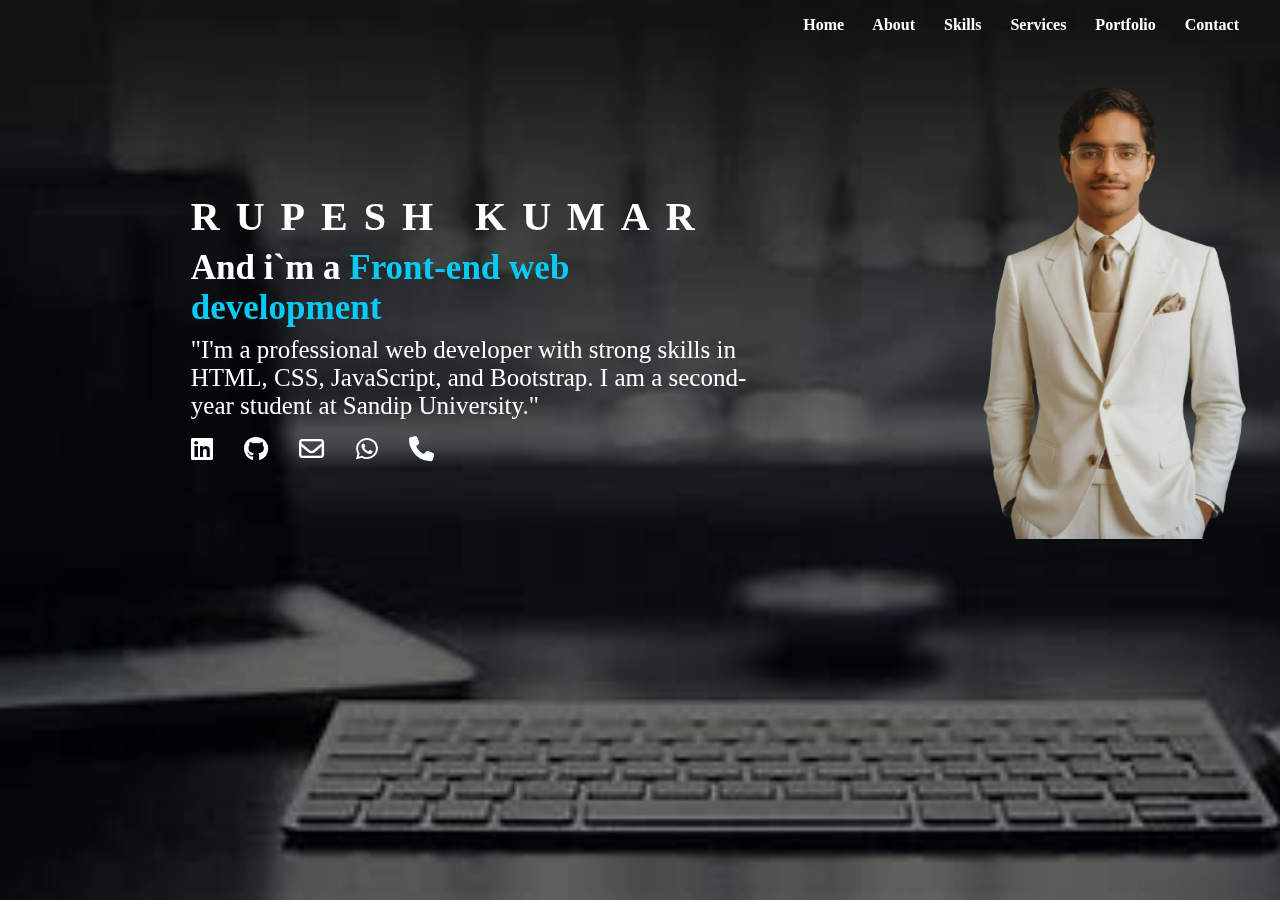
<file: index.html>
<!DOCTYPE html>
<html lang="en">
<head>
    <meta charset="UTF-8">
    <meta name="viewport" content="width=device-width, initial-scale=1.0">
    <link rel="stylesheet" href="https://cdnjs.cloudflare.com/ajax/libs/font-awesome/6.7.2/css/all.min.css" integrity="sha512-Evv84Mr4kqVGRNSgIGL/F/aIDqQb7xQ2vcrdIwxfjThSH8CSR7PBEakCr51Ck+w+/U6swU2Im1vVX0SVk9ABhg==" crossorigin="anonymous" referrerpolicy="no-referrer" />
    <link rel="icon" href="./assets/logo.png">
    <title>My Web Portfolio</title>
    <link rel="stylesheet" href="style.css">
    <link rel="preconnect" href="https://fonts.googleapis.com">
    <link rel="preconnect" href="https://fonts.gstatic.com" crossorigin>
</head>
<body>
    <div class="main1">
    <nav>
        <div class="nav_bar">
            <a href="index.html" class="menu-btn">Home</a>
            <a href="About.html" class="menu-btn">About</a>
            <a href="skills.html" class="menu-btn">Skills</a>
            <a href="Services.html" class="menu-btn">Services</a>
            <a href="Portfolio.html" class="menu-btn">Portfolio</a>
            <a href="Contact.html" class="menu-btn flex-align-right">Contact</a> 
        </div>  
    </nav>
    <main>
        <div class="data">
            <div class="about_us">
                <h1>RUPESH KUMAR</h1>
                <h2>And i`m a <p id="possition">Front-end web development</p></h2>
                <p>"I'm a professional web developer with strong skills in HTML, CSS, JavaScript, and Bootstrap. I am a second-year student at Sandip University."</p>
            </div>
            <div class="icons">
                <a href="https://shorturl.at/cqVPt"><i class="fa-brands fa-linkedin"></i></a>
                <a href="https://shorturl.at/LLQOQ"><i class="fa-brands fa-github"></i></a>
                <a href="mailto:Rupeshk92040@gmail.com>?subject=Saying%20hello%20from%20GFG"><i class="fa-regular fa-envelope"></i></a>
                <a href="https://l1nk.dev/rTWSh"><i class="fa-brands fa-whatsapp"></i></a>
                <a href="tel:8863942514"><i class="fa fa-phone" aria-hidden="true"></i></a>
            </div>
        </div>
        <div class="image">
            <img src="image.jpg">
        </div>
    </main>
    </div>
</body>
</file>
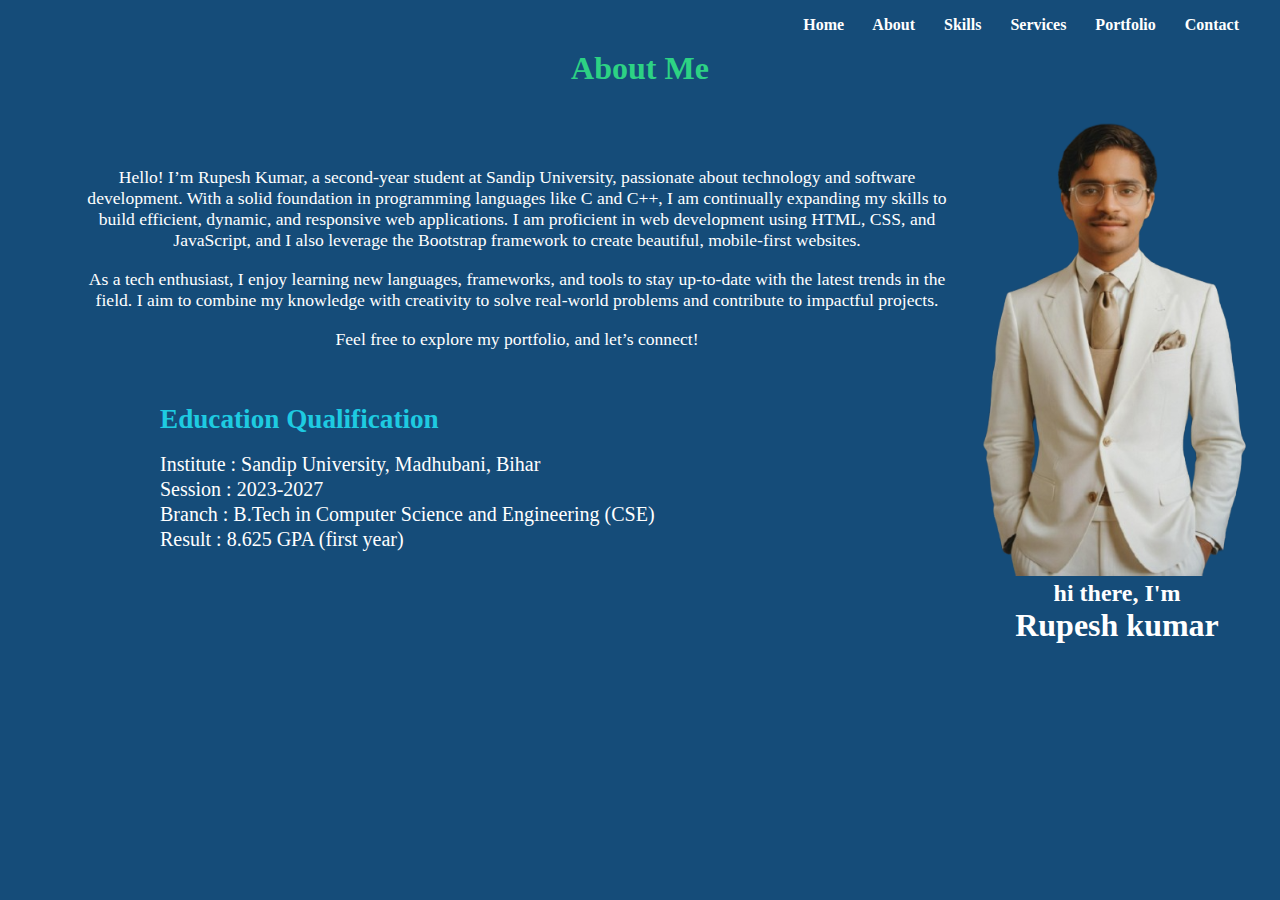
<file: About.html>
<!DOCTYPE html>
<html lang="en">
<head>
    <meta charset="UTF-8">
    <meta name="viewport" content="width=device-width, initial-scale=1.0">
    <title>My Web Portfolio</title>
    <link rel="stylesheet" href="About.css">
</head>
<body>
    <div class="main">
        <nav>
            <div class="nav_bar">
                <a href="index.html" class="menu-btn">Home</a>
                <a href="About.html" class="menu-btn">About</a>
                <a href="skills.html" class="menu-btn">Skills</a>
                <a href="Services.html" class="menu-btn">Services</a>
                <a href="Portfolio.html" class="menu-btn">Portfolio</a>
                <a href="Contact.html" class="menu-btn flex-align-right">Contact</a>
            </div> 
        </nav>
            <header>
                <h1>About Me</h1>
            </header>
        <div class="data">
            <main>
                <div class="about">
                    <p>Hello! I’m Rupesh Kumar, a second-year student at Sandip University, passionate about technology and software development. With a solid foundation in programming languages like C and C++, I am continually expanding my skills to build efficient, dynamic, and responsive web applications. I am proficient in web development using HTML, CSS, and JavaScript, and I also leverage the Bootstrap framework to create beautiful, mobile-first websites.</p>
                    <br>
                    <p>As a tech enthusiast, I enjoy learning new languages, frameworks, and tools to stay up-to-date with the latest trends in the field. I aim to combine my knowledge with creativity to solve real-world problems and contribute to impactful projects.</p>
                    <br>
                    <p>Feel free to explore my portfolio, and let’s connect!</p>
                    <br><br><br>
                    <div class="box">
                        <h2 id="detail">Education Qualification</h2>
                        <br>
                        <p>Institute : Sandip University, Madhubani, Bihar</p>
                        <p>Session : 2023-2027</p>
                        <p>Branch : B.Tech in Computer Science and Engineering (CSE)</p>
                        <p>Result : 8.625 GPA (first year)</p>
                    </div> 
                </div>
                <div class="profile_photo">
                    <img src="image.jpg"></img>
                    <h3>hi there, I'm</h3>
                    <h2>Rupesh kumar</h2>
                </div>
            </main>
        </div>
    </div> 
</body>
</html>
</file>
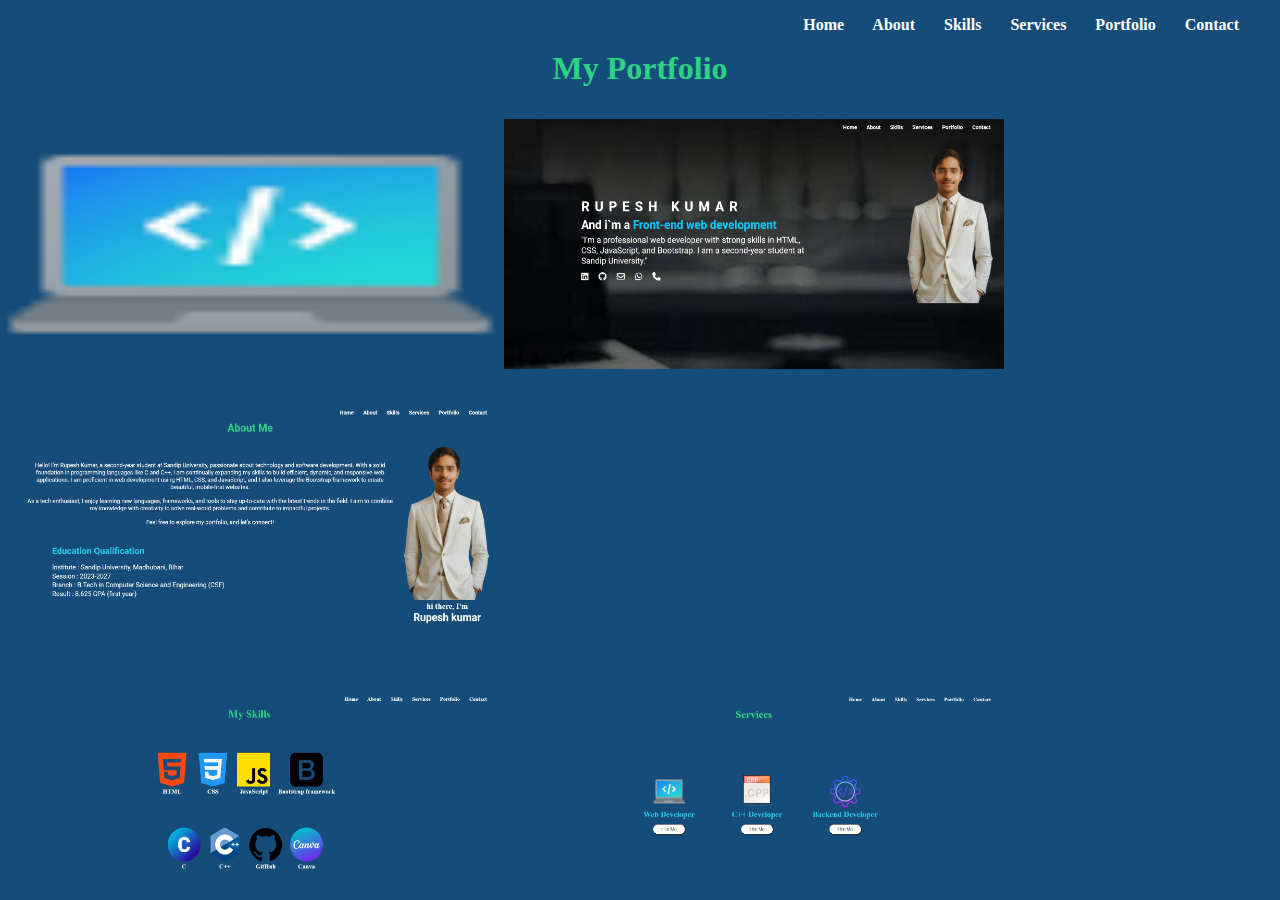
<file: Portfolio.html>
<!DOCTYPE html>
<html lang="en">
<head>
    <meta charset="UTF-8">
    <meta name="viewport" content="width=device-width, initial-scale=1.0">
    <title>My Web Portfolio</title>
    <link rel="stylesheet" href="Portfolio.css">
</head>
<body>
    <div class="main">
        <nav>
            <div class="nav_bar">
                <a href="index.html" class="menu-btn">Home</a>
                <a href="About.html" class="menu-btn">About</a>
                <a href="skills.html" class="menu-btn">Skills</a>
                <a href="Services.html" class="menu-btn">Services</a>
                <a href="Portfolio.html" class="menu-btn">Portfolio</a>
                <a href="Contact.html" class="menu-btn flex-align-right">Contact</a>
            </div>
            <header>
                <h1>My Portfolio</h1>
            </header> 
        </nav>
        <div class="body">
            <div class="box1">
                <img src="web-development.png">
                <img src="1.jpeg">
                <img src="2.jpeg">
            </div>
            <div class="box2">
                <img src="3.jpeg">
                <img src="4.jpeg">
                <img src="5.jpeg">
            </div>
        </div>
    </div>
</body>
</html>
</file>
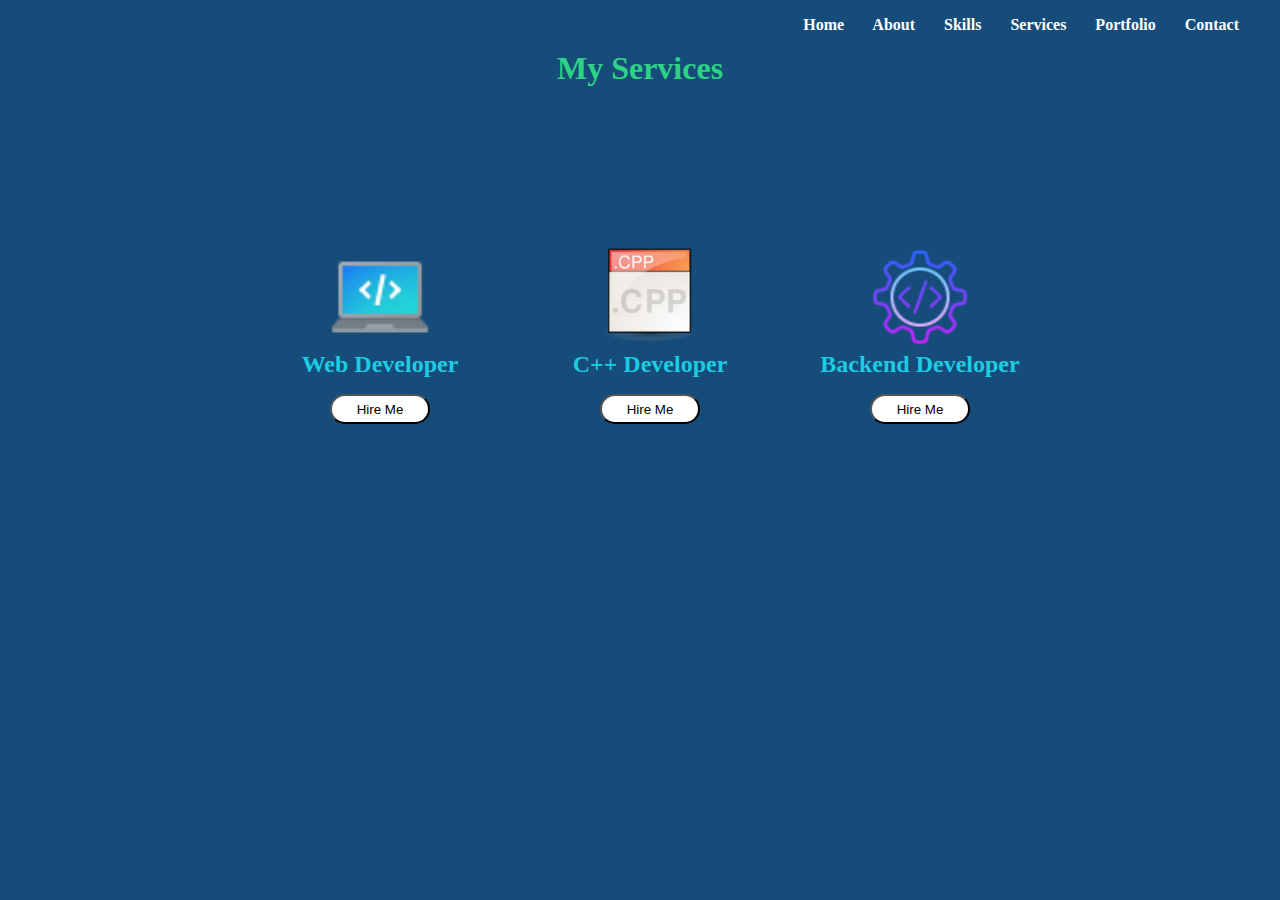
<file: Services.html>
<!DOCTYPE html>
<html lang="en">
<head>
    <meta charset="UTF-8">
    <meta name="viewport" content="width=device-width, initial-scale=1.0">
    <link rel="stylesheet" href="https://cdnjs.cloudflare.com/ajax/libs/font-awesome/6.7.2/css/all.min.css" integrity="sha512-Evv84Mr4kqVGRNSgIGL/F/aIDqQb7xQ2vcrdIwxfjThSH8CSR7PBEakCr51Ck+w+/U6swU2Im1vVX0SVk9ABhg==" crossorigin="anonymous" referrerpolicy="no-referrer" />
    <link rel="icon" href="./assets/logo.png">
    <title>My Web Portfolio</title>
    <link rel="stylesheet" href="Services.css">
    <link rel="preconnect" href="https://fonts.googleapis.com">
    <link rel="preconnect" href="https://fonts.gstatic.com" crossorigin>
</head>
<body>
    <div class="main">
        <nav>
            <div class="nav_bar">
                <a href="index.html" class="menu-btn">Home</a>
                <a href="About.html" class="menu-btn">About</a>
                <a href="skills.html" class="menu-btn">Skills</a>
                <a href="Services.html" class="menu-btn">Services</a>
                <a href="Portfolio.html" class="menu-btn">Portfolio</a>
                <a href="Contact.html" class="menu-btn flex-align-right">Contact</a>
            </div> 
        </nav>
            <header>
                <h1>My Services</h1>
            </header>
            <div class="service">
                <div class="box1">
                    <img src="web-development.png">
                    <h2>Web Developer</h2>
                    <button id="button">Hire Me</button>
                </div>
                <div class="box2">
                    <img src="c++1.png">
                    <h2>C++ Developer</h2>
                    <button id="button">Hire Me</button>
                </div>
                <div class="box3">
                    <img src="backend-development.png">
                    <h2>Backend Developer</h2>
                    <button id="button">Hire Me</button>
                </div>
            </div>
    </div>
</body>
</html>
</file>
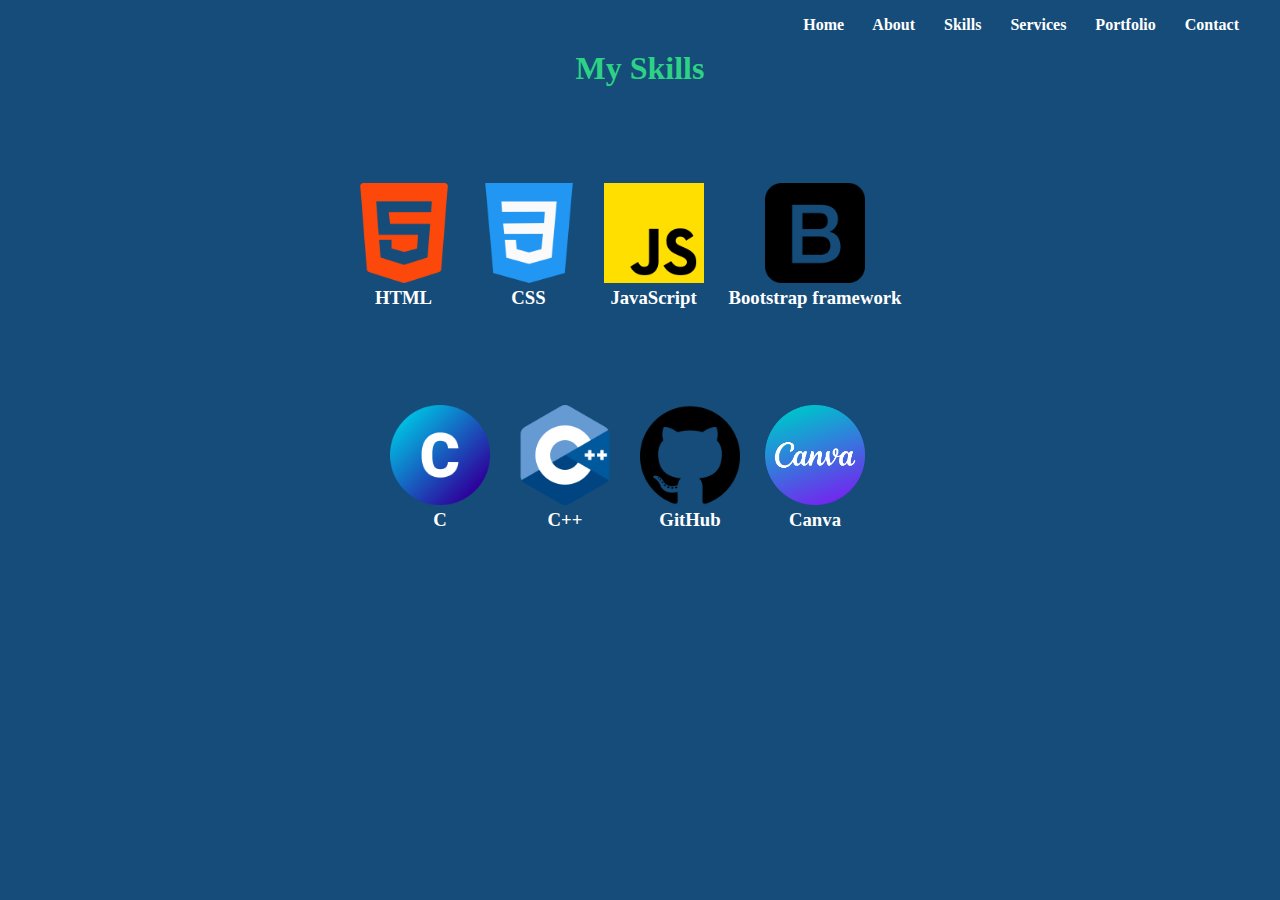
<file: skills.html>
<!DOCTYPE html>
<html lang="en">
<head>
    <meta charset="UTF-8">
    <meta name="viewport" content="width=device-width, initial-scale=1.0">
    <link rel="stylesheet" href="https://cdnjs.cloudflare.com/ajax/libs/font-awesome/6.7.2/css/all.min.css" integrity="sha512-Evv84Mr4kqVGRNSgIGL/F/aIDqQb7xQ2vcrdIwxfjThSH8CSR7PBEakCr51Ck+w+/U6swU2Im1vVX0SVk9ABhg==" crossorigin="anonymous" referrerpolicy="no-referrer" />
    <link rel="icon" href="./assets/logo.png">
    <title>My Web Portfolio</title>
    <link rel="stylesheet" href="skills.css">
    <link rel="preconnect" href="https://fonts.googleapis.com">
    <link rel="preconnect" href="https://fonts.gstatic.com" crossorigin>
</head>
<body>
    <div class="main">
        <nav>
            <div class="nav_bar">
            <a href="index.html" class="menu-btn">Home</a>
            <a href="About.html" class="menu-btn">About</a>
            <a href="skills.html" class="menu-btn">Skills</a>
            <a href="Services.html" class="menu-btn">Services</a>
            <a href="Portfolio.html" class="menu-btn">Portfolio</a>
            <a href="Contact.html" class="menu-btn flex-align-right">Contact</a>
            </div> 
        </nav>
            <header>
                <h1>My Skills</h1>
            </header>
        <div id="skils">
            <div id="box1">
                <a><img src="html.png"><h3>HTML</h3></a>                
                <a><img src="css.png"><h3>CSS</h3></a>                
                <a><img src="js.png"><h3>JavaScript</h3></a>                
                <a><img src="bootstrap.png"><h3>Bootstrap framework</h3></a>     
            </div>
            <div id="box2">
                <a><img src="c.png"><h3>C</h3></a> 
                <a><img src="c++.png"><h3>C++</h3></a>
                <a><img src="github.png"><h3>GitHub</h3></a>                
                <a><img src="canva1.png"><h3>Canva</h3></a>   
            </div>       
        </div>
    </div>   
</body>
</html>
</file>
<file: style.css>
*{
    margin: 0;
    padding: 0;
    font-family: "Roboto", serif;
}
.main1{  
    background: url(background.jpeg);
    height: 100%;
    position: fixed;
    background-size: cover;
}
h1{
    font-size: 40px;
    color: white;
    letter-spacing:1rem;
    margin-bottom: 0.5rem;
}
h2{
    font-size: 35px;
    color: white;
    margin-bottom: 0.5rem;
}
#possition{
    font-size: 35px;
    color: #0ACAF5;
    margin-bottom: 0.5rem;
    display: inline;
}
p{
    font-size: 25px;
    color: white;
    margin-bottom: 0.4rem;
}
main {
    display: flex;
    justify-content: space-evenly;
  }

@media (max-width:350px){
    main{
        flex-wrap: wrap;
    }
}
.nav_bar {
   text-align:end;
   margin: 1rem;
   font-weight: bold;
}
.nav_bar a:hover{
    background-color: blue;
    text-decoration: underline;
}
a{
    margin-right: 25px;
    text-decoration: none;
    color: white;
}
a :hover{
    color: blue;
}
.about_us{
    margin-top: 15%;
    margin-left: 20%;
    margin-right: 20%;
}
.icons{
    margin-left: 20%;
    margin-right: 2%;
    font-size: 25px;
    margin-top: 1rem;   
}
</file>
<file: About.css>
*{
    margin: 0;
    padding: 0;
    font-family: "Roboto", serif;
}
.main{
    background: #154c79;
    height: 100%;
    width: 100%;
    position: fixed;
}
h1{
    text-align: center;
    text-decoration: solid;
    color: #2DD284;
}
h3{
    color: white;
    font-family: serif;
    font-size: 1.5rem;
}
h2{
    color: white;
    font-size: 2rem;   
}
.profile_photo{
    text-align:center;
}
.nav_bar {
    text-align:end;
    margin: 1rem ;
    font-weight: bold;
}
.nav_bar :hover{
    background-color: blue;
    text-decoration: underline;
}
a{
    margin-right: 25px;
    text-decoration: none;
    color: white;
}
p{
    color: white;
    font-size: 1.1rem;
    text-align: center;
}
.about{
    margin-top: 5rem;
    margin-left: 5rem;
}
.box{
    margin-left: 5rem;   
}
#detail{
    color: #1ECBE1;
    font-size: 1.7rem;
}
.box p{
    font-size: 20px;
    margin-bottom: 2px;
    text-align: left;
}
main {
    display: flex;
}
</file>
<file: Portfolio.css>
*{
    margin: 0;
    padding: 0; 
}
.main{
    background: #154c79;
    height: 100%;
    width: 100%;
    position: fixed;
}
.nav_bar {
    text-align:end;
    margin: 1rem ;
    font-weight: bold;
}
.nav_bar :hover{
    background-color: blue;
    text-decoration: underline;
}
a{
    margin-right: 25px;
    text-decoration: none;
    color: white;
}
h1{
    text-align: center;
    text-decoration: solid;
    color: #2DD284;
}

img{
    margin-top: 2rem;
    height: 250px;
    width: 500px;
}
</file>
<file: Services.css>
*{
    margin: 0;
    padding: 0; 
}
.main{
    background: #154c79;
    height: 100%;
    width: 100%;
    position: fixed;
}
h1{
    text-align: center;
    text-decoration: solid;
    color: #2DD284;
}
.nav_bar {
    text-align:end;
    margin: 1rem ;
    font-weight: bold;
}
.nav_bar :hover{
    background-color: blue;
    text-decoration: underline;
}
a{
    margin-right: 25px;
    text-decoration: none;
    color: white;
}
img{
    height: 100px;
    width: 100px;   
}
.service{
    display: flex;
    text-align: center;
    justify-content: center;
    margin-top: 10rem;
}
h2{
    color: #1ECBE1;
}
button{
    background-color: white;
    width: 100px;
    height: 30px;
    border-radius: 20px;
    margin-top: 1rem;
}
button:hover{
    color: white;
    background-color: #1ECBE1;
    
}
.box1{
    margin-left: 20px;
    height: 250px;
    width: 250px;
}
.box2{
    margin-left: 20px;
    height: 250px;
    width: 250px;
}
.box3{
    margin-left: 20px;
    height: 250px;
    width: 250px;
}
</file>
<file: skills.css>
*{
    margin: 0;
    padding: 0; 
}
.main{
    background: #154c79;
    height: 100%;
    width: 100%;
    position: fixed;
}
.nav_bar {
    text-align:end;
    margin: 1rem ;
    font-weight: bold;
}
.nav_bar :hover{
    background-color: blue;
    text-decoration: underline;
}
a{
    margin-right: 25px;
    text-decoration: none;
    color: white;
}
h1{
    text-align: center;
    text-decoration: solid;
    color: #2DD284;
}
img{
    height: 100px;
    width: 100px;   
}
#skils div{
    display: flex;
    text-align: center;
    justify-content: center;
    margin-top: 6rem;   
}
a :hover{
    border: 2px solid black;
}
img:hover{
    height: 120px;
    width: 120px;   
}
#skils div h3:hover{
    background-color: blue;
}
</file>
